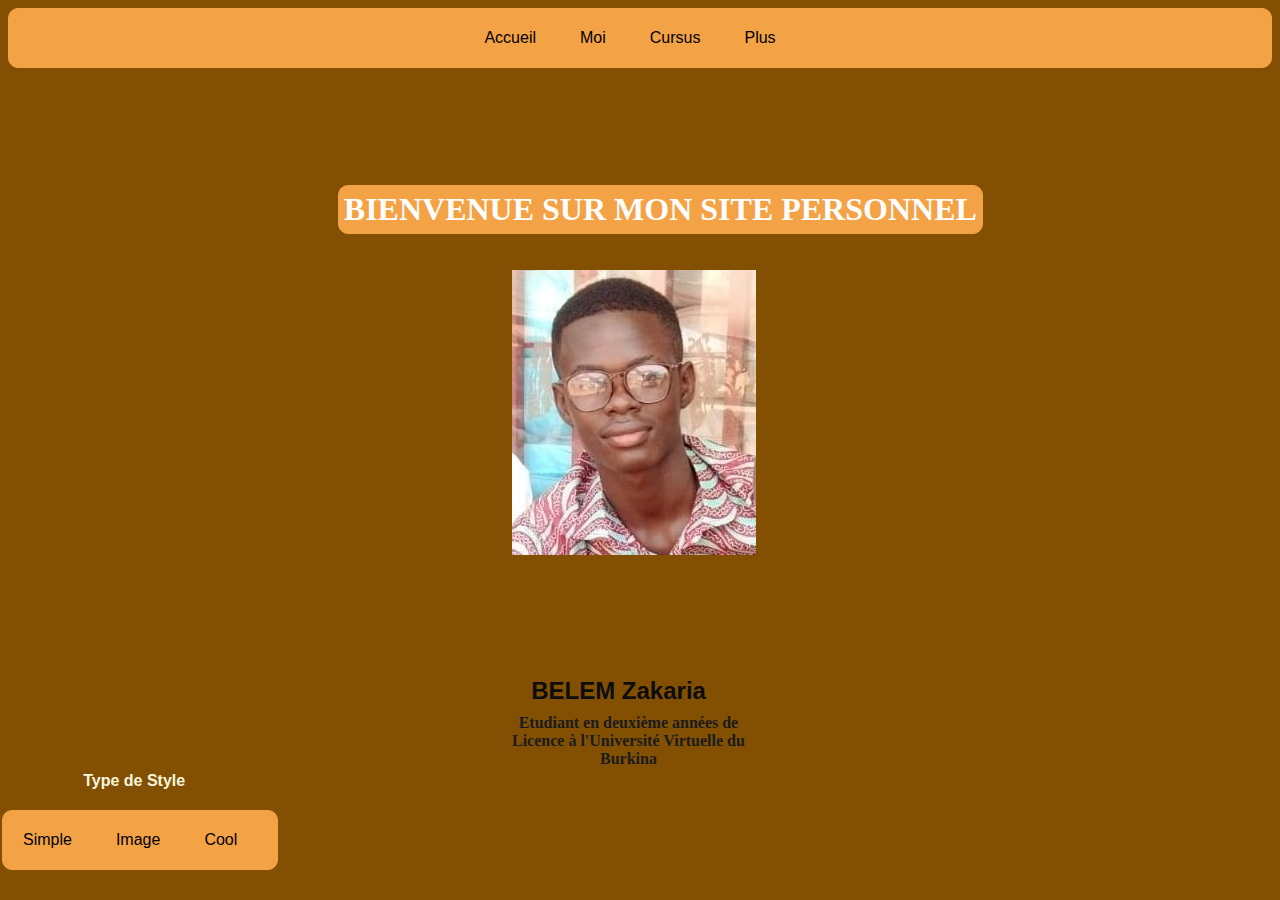
<file: index.html>
<!DOCTYPE html>

<html>
    <head>
        <meta charset="utf-8">
        <title>ProjetB.bf</title>
        <link rel="stylesheet" href="reste/projet.css">
    </head>

    <body>
       
        <nav>
            <ul>
                <li><a href="D:\PROG WEB\Projet_prg_web\index.html">Accueil</a></li>
                <li><a href="reste/MoiSimple.html">Moi</a></li>
                <li><a href="reste/CursusSimple.html">Cursus</a></li>
                <li><a href="reste/PlusSimple.html">Plus</a></li>
              </ul>
        </nav>
        <h3>Type de Style</h3>
        <nav class="nav2">
            <ul>
                <li><a href="D:\PROG WEB\Projet_prg_web\index.html">Simple</a></li>
                <li><a href="reste/AccueilImage.html">Image</a></li>
                <li><a href="reste/AccueilCool.html">Cool</a></li>
              </ul>
        </nav>

        <h1>BIENVENUE SUR MON SITE PERSONNEL</h1>
        <h2>BELEM Zakaria</h2>
        <h4>Etudiant en deuxième années de <br>Licence à l'Université Virtuelle du <br> Burkina</h4>
        <img src="reste/img1.jpg" alt="une image de moi">
        
    </body>

</html>
</file>
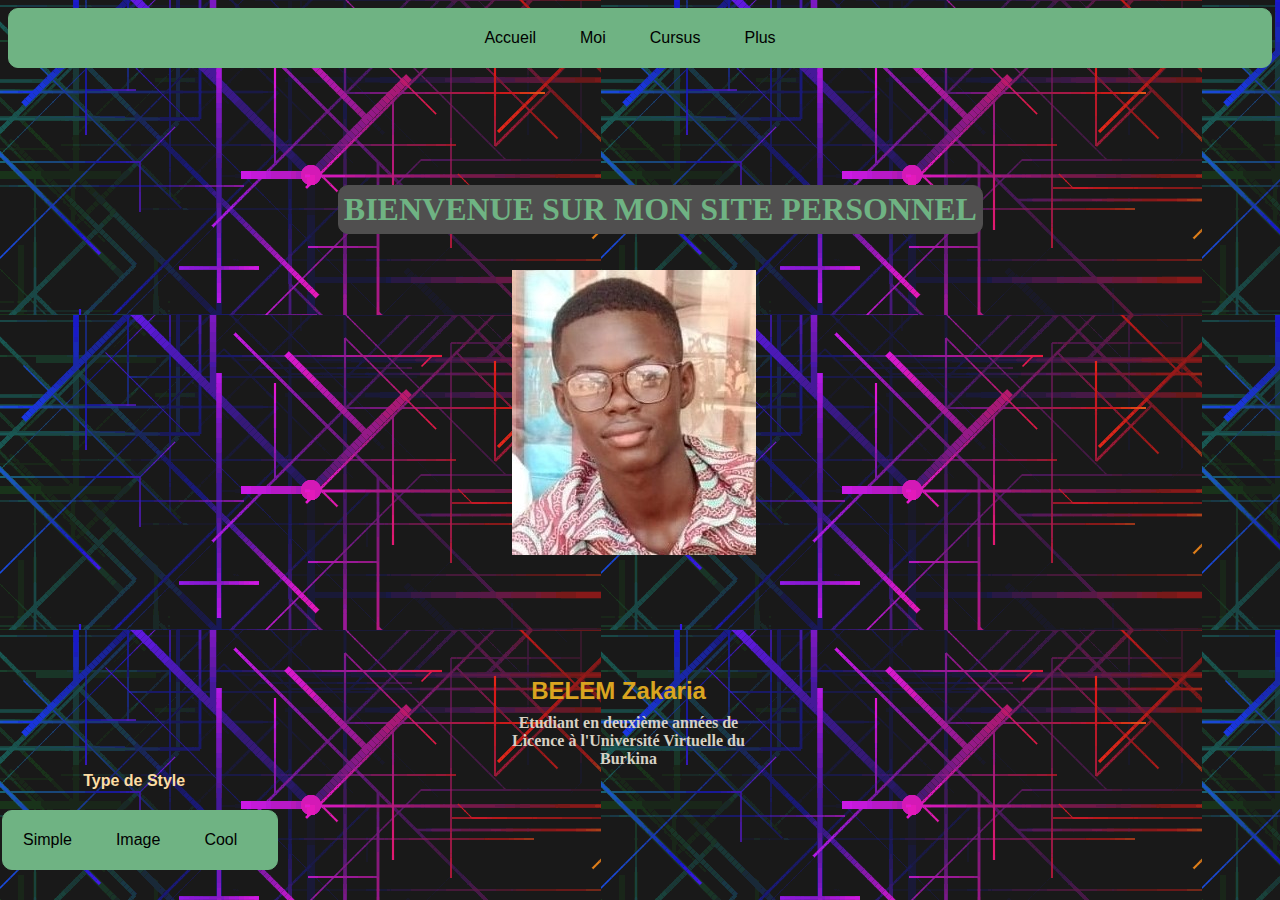
<file: reste/AccueilCool.html>
<!DOCTYPE html>

<html>
    <head>
        <meta charset="utf-8">
        <title>ProjetB.bf</title>
        <link rel="stylesheet" href="page3.css">
    </head>

    <body>
       
        <nav>
            <ul>
                <li><a href="AccueilCool.html">Accueil</a></li>
                <li><a href="MoiCool.html">Moi</a></li>
                <li><a href="CursusCool.html">Cursus</a></li>
                <li><a href="PlusCool.html">Plus</a></li>
              </ul>
        </nav>
        <h3>Type de Style</h3>
        <nav class="nav2">
            <ul>
                <li><a href="D:\PROG WEB\Projet_prg_web\index.html">Simple</a></li>
                <li><a href="AccueilImage.html">Image</a></li>
                <li><a href="AccueilCool.html">Cool</a></li>
              </ul>
        </nav>
        <h1>BIENVENUE SUR MON SITE PERSONNEL</h1>
        <h2>BELEM Zakaria</h2>
        <h4>Etudiant en deuxième années de <br>Licence à l'Université Virtuelle du <br> Burkina</h4>
        <img src="img1.jpg" alt="une image de moi">

        
    </body>

</html>
</file>
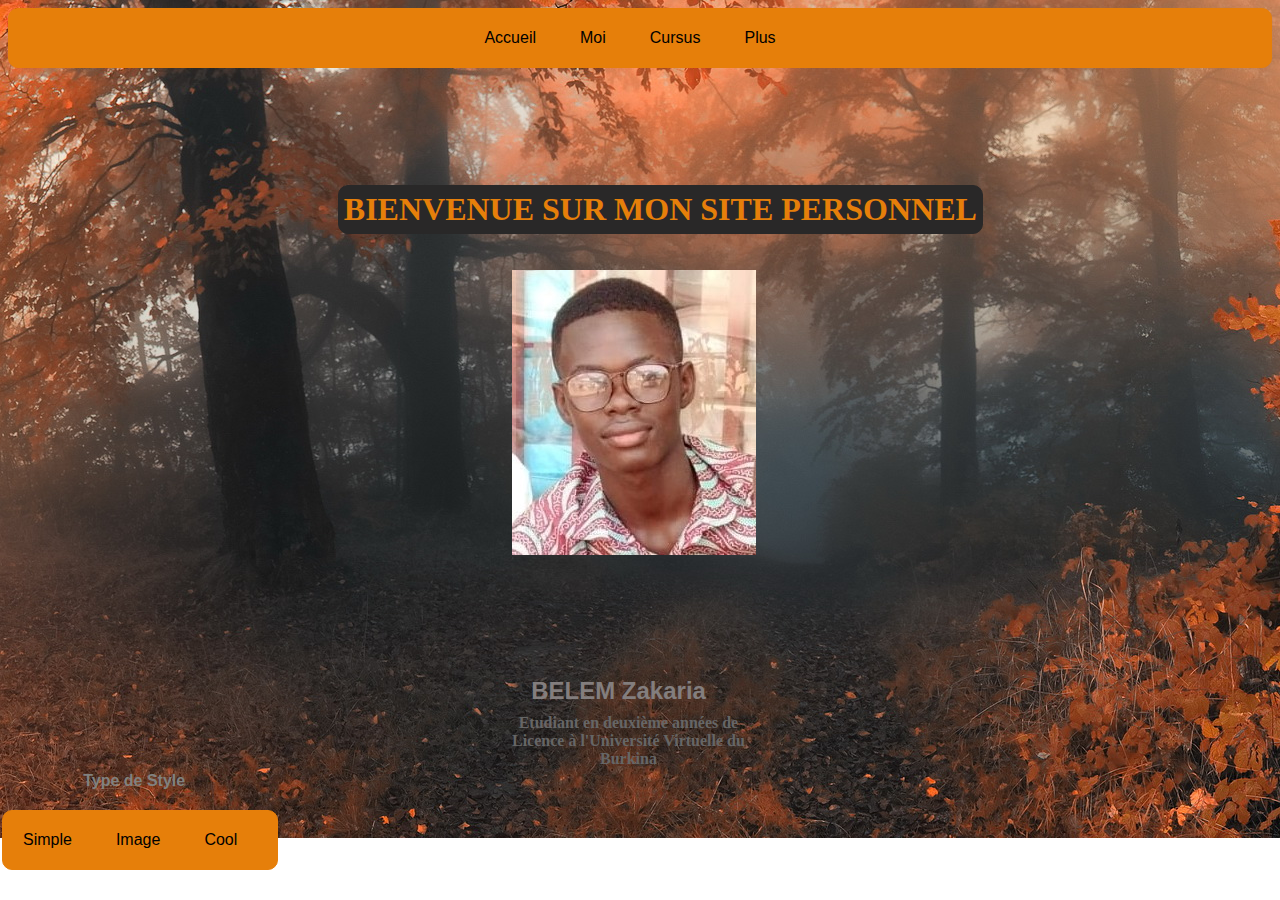
<file: reste/AccueilImage.html>
<!DOCTYPE html>

<html>
    <head>
        <meta charset="utf-8">
        <title>ProjetB.bf</title>
        <link rel="stylesheet" href="page2.css">
    </head>

    <body>
       
        <nav>
            <ul>
                <li><a href="AccueilImage.html">Accueil</a></li>
                <li><a href="MoiImage.html">Moi</a></li>
                <li><a href="CursusImage.html">Cursus</a></li>
                <li><a href="PlusImage.html">Plus</a></li>
              </ul>
        </nav>
        <h3>Type de Style</h3>
        <nav class="nav2">
            <ul>
                <li><a href="D:\PROG WEB\Projet_prg_web\index.html">Simple</a></li>
                <li><a href="AccueilImage.html">Image</a></li>
                <li><a href="AccueilCool.html">Cool</a></li>
              </ul>
        </nav>

        <h1>BIENVENUE SUR MON SITE PERSONNEL</h1>
        <h2>BELEM Zakaria</h2>
        <h4>Etudiant en deuxième années de <br>Licence à l'Université Virtuelle du <br> Burkina</h4>
        <img src="img1.jpg" alt="une image de moi">



        
    </body>

</html>
</file>
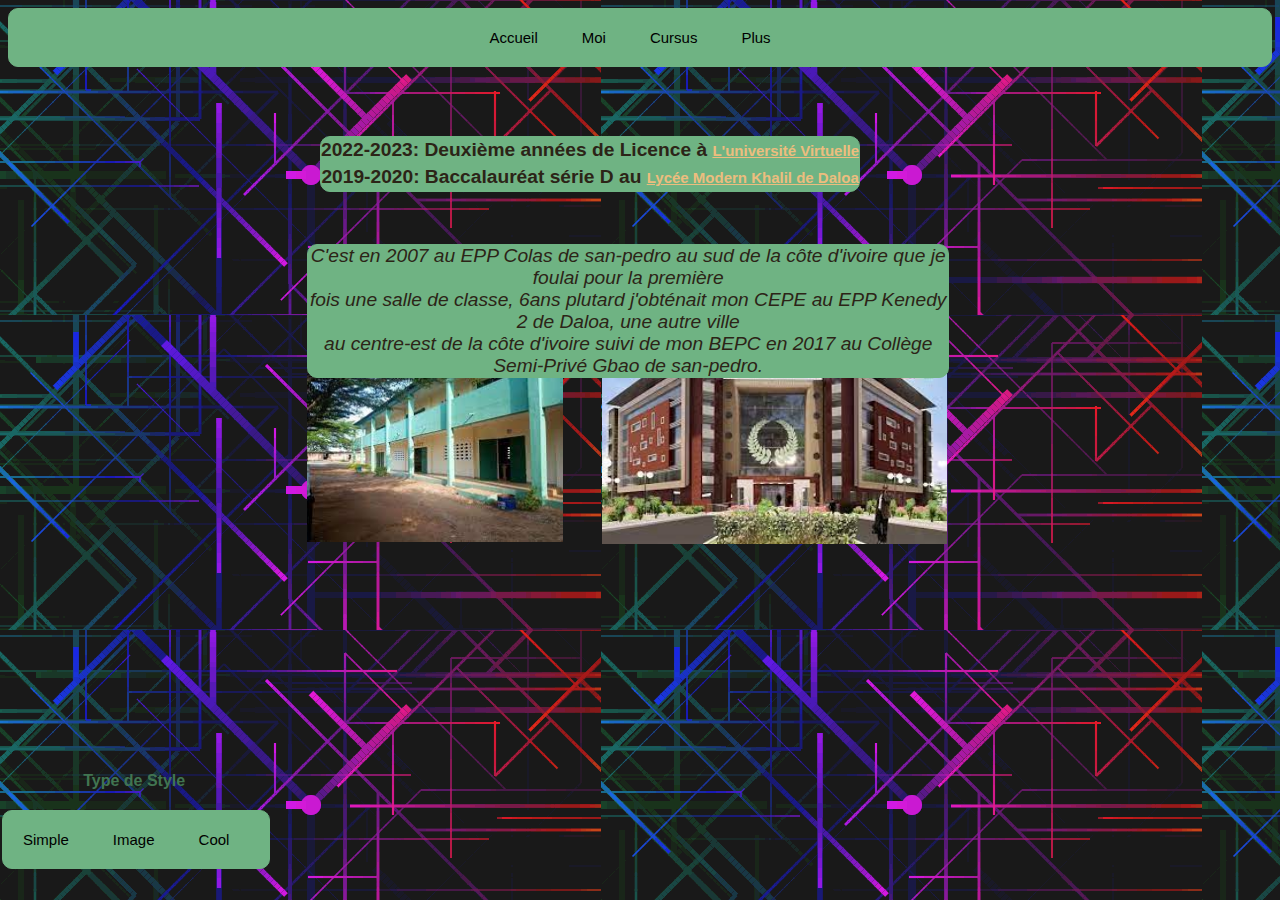
<file: reste/CursusCool.html>
<!DOCTYPE html>

<html>
    <head>
        <meta charset="utf-8">
        <title>ProjetB.bf</title>
        <link rel="stylesheet" href="CursusCool.css">
    </head>

    <body>
       
        <nav>
            <ul>
                <li><a href="AccueilCool.html">Accueil</a></li>
                <li><a href="MoiCool.html">Moi</a></li>
                <li><a href="CursusCool.html">Cursus</a></li>
                <li><a href="PlusCool.html">Plus</a></li>
              </ul>
        </nav>
        <h3>Type de Style</h3>
        <nav class="nav2">
            <ul>
                <li><a href="CursusSimple.html">Simple</a></li>
                <li><a href="CursusImage.html">Image</a></li>
                <li><a href="CursusCool.html">Cool</a></li>
              </ul>
        </nav>

                <img src="uv.jpeg" alt="L'université virtuelle" title="Université Virtuelle" class="img1" id="uv">
                <h3 class="modif"> 2022-2023: Deuxième années de Licence à <a href="https://uv.bf/moodle" target="_blank">L'université Virtuelle</a> <br>
                    2019-2020: Baccalauréat série D au <a href="https://web.facebook.com/LMKAD/?_rdc=1&_rdr" target="_blank">Lycée Modern Khalil de Daloa</a>
                </h3>
                <img src="khalil.jpeg" alt="Lycée modern khalil de daloa" title="Lycée Modern Khalil de Daloa" class="img2">
            
            <p>C'est en 2007 au EPP Colas de san-pedro au sud de la côte d'ivoire que je foulai pour la première <br>
                 fois une salle de classe, 6ans plutard j'obténait mon CEPE au EPP Kenedy 2 de Daloa, une autre ville <br>
                  au centre-est de la côte d'ivoire suivi de mon BEPC en 2017 au Collège Semi-Privé Gbao de san-pedro.
            </p>
    
    </body>

</html>
</file>
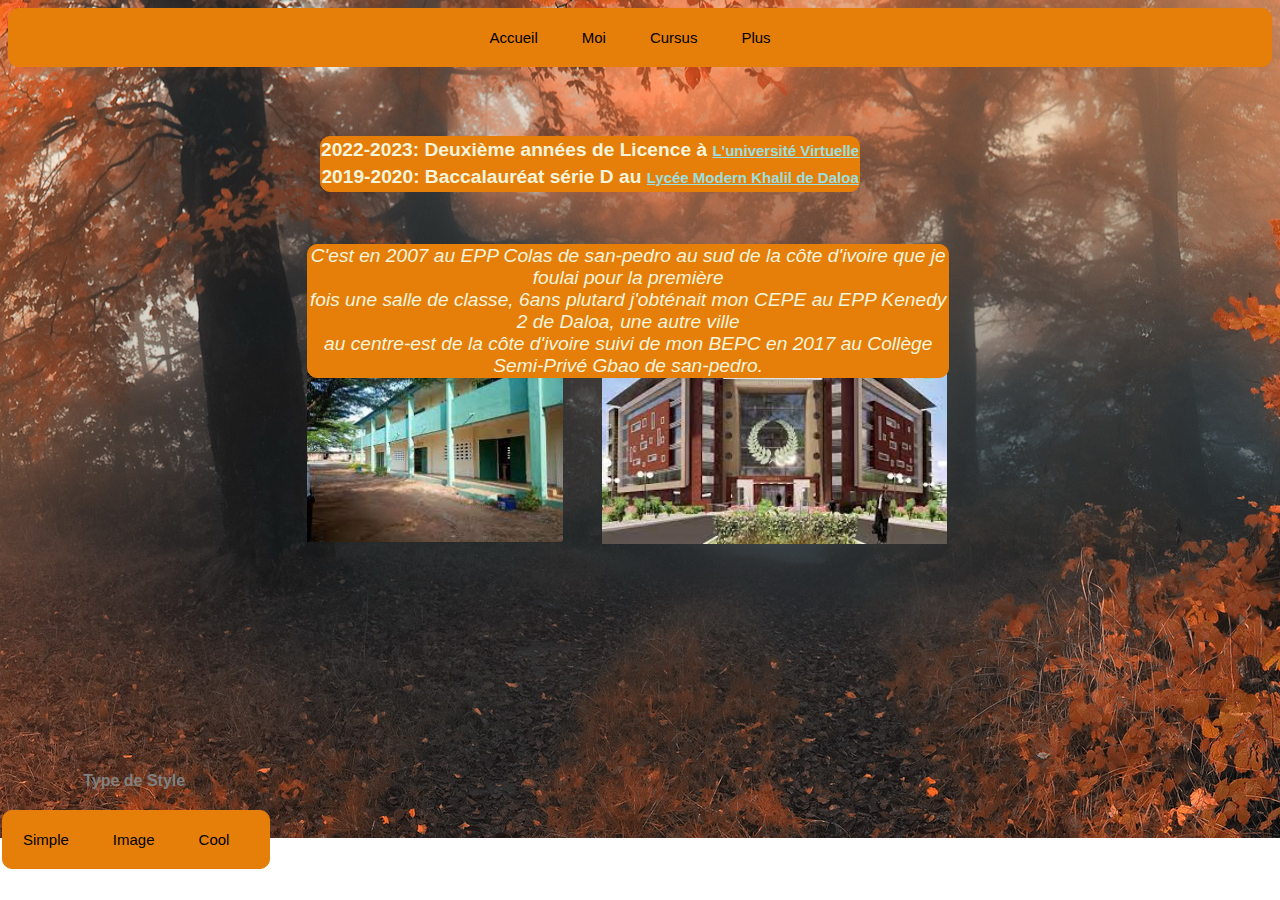
<file: reste/CursusImage.html>
<!DOCTYPE html>

<html>
    <head>
        <meta charset="utf-8">
        <title>ProjetB.bf</title>
        <link rel="stylesheet" href="cursus2.css">
    </head>

    <body>
       
        <nav>
            <ul>
                <li><a href="AccueilImage.html">Accueil</a></li>
                <li><a href="MoiImage.html">Moi</a></li>
                <li><a href="CursusImage.html">Cursus</a></li>
                <li><a href="PlusImage.html">Plus</a></li>
              </ul>
        </nav>
        <h3>Type de Style</h3>
        <nav class="nav2">
            <ul>
                <li><a href="CursusSimple.html">Simple</a></li>
                <li><a href="CursusImage.html">Image</a></li>
                <li><a href="CursusCool.html">Cool</a></li>
              </ul>
        </nav>

                <img src="uv.jpeg" alt="L'université virtuelle" title="Université Virtuelle" class="img1" id="uv">
                <h3 class="modif"> 2022-2023: Deuxième années de Licence à <a href="https://uv.bf/moodle" target="_blank">L'université Virtuelle</a> <br>
                    2019-2020: Baccalauréat série D au <a href="https://web.facebook.com/LMKAD/?_rdc=1&_rdr" target="_blank">Lycée Modern Khalil de Daloa</a>
                </h3>
                <img src="khalil.jpeg" alt="Lycée modern khalil de daloa" title="Lycée Modern Khalil de Daloa" class="img2">
            
            <p>C'est en 2007 au EPP Colas de san-pedro au sud de la côte d'ivoire que je foulai pour la première <br>
                 fois une salle de classe, 6ans plutard j'obténait mon CEPE au EPP Kenedy 2 de Daloa, une autre ville <br>
                  au centre-est de la côte d'ivoire suivi de mon BEPC en 2017 au Collège Semi-Privé Gbao de san-pedro.
            </p>
    
    </body>

</html>
</file>
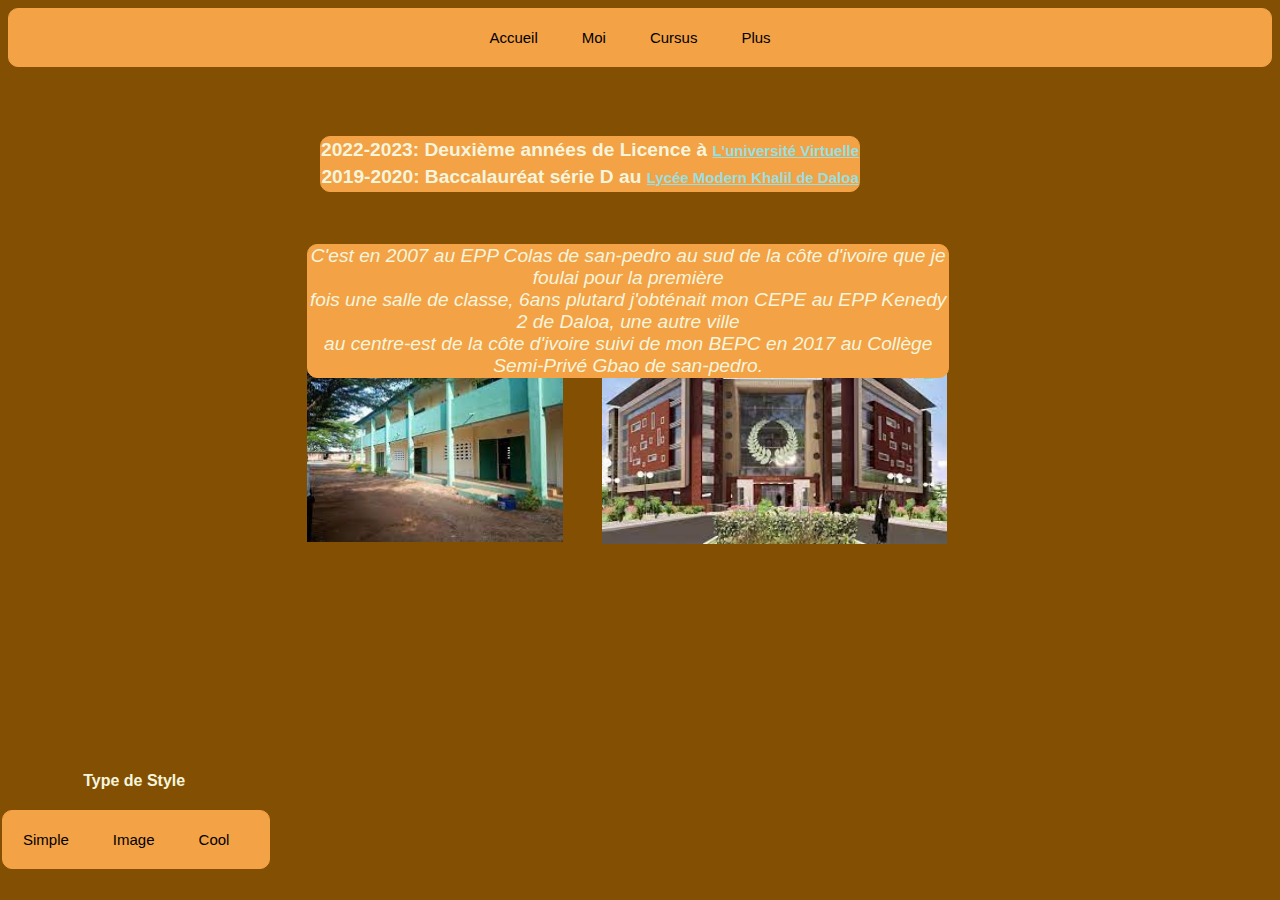
<file: reste/CursusSimple.html>
<!DOCTYPE html>

<html>
    <head>
        <meta charset="utf-8">
        <title>ProjetB.bf</title>
        <link rel="stylesheet" href="cursus.css">
    </head>

    <body>
       
        <nav>
            <ul>
                <li><a href="D:\PROG WEB\Projet_prg_web\index.html">Accueil</a></li>
                <li><a href="MoiSimple.html">Moi</a></li>
                <li><a href="CursusSimple.html">Cursus</a></li>
                <li><a href="PlusSimple.html">Plus</a></li>
              </ul>
        </nav>
        <h3>Type de Style</h3>
        <nav class="nav2">
            <ul>
                <li><a href="CursusSimple.html">Simple</a></li>
                <li><a href="CursusImage.html">Image</a></li>
                <li><a href="CursusCool.html">Cool</a></li>
              </ul>
        </nav>

                <img src="uv.jpeg" alt="L'université virtuelle" title="Université Virtuelle" class="img1" id="uv">
                <h3 class="modif"> 2022-2023: Deuxième années de Licence à <a href="https://uv.bf/moodle" target="_blank">L'université Virtuelle</a> <br>
                    2019-2020: Baccalauréat série D au <a href="https://web.facebook.com/LMKAD/?_rdc=1&_rdr" target="_blank">Lycée Modern Khalil de Daloa</a>
                </h3>
                <img src="khalil.jpeg" alt="Lycée modern khalil de daloa" title="Lycée Modern Khalil de Daloa" class="img2">
            
            <p>C'est en 2007 au EPP Colas de san-pedro au sud de la côte d'ivoire que je foulai pour la première <br>
                 fois une salle de classe, 6ans plutard j'obténait mon CEPE au EPP Kenedy 2 de Daloa, une autre ville <br>
                  au centre-est de la côte d'ivoire suivi de mon BEPC en 2017 au Collège Semi-Privé Gbao de san-pedro.
            </p>
    
    </body>

</html>
</file>
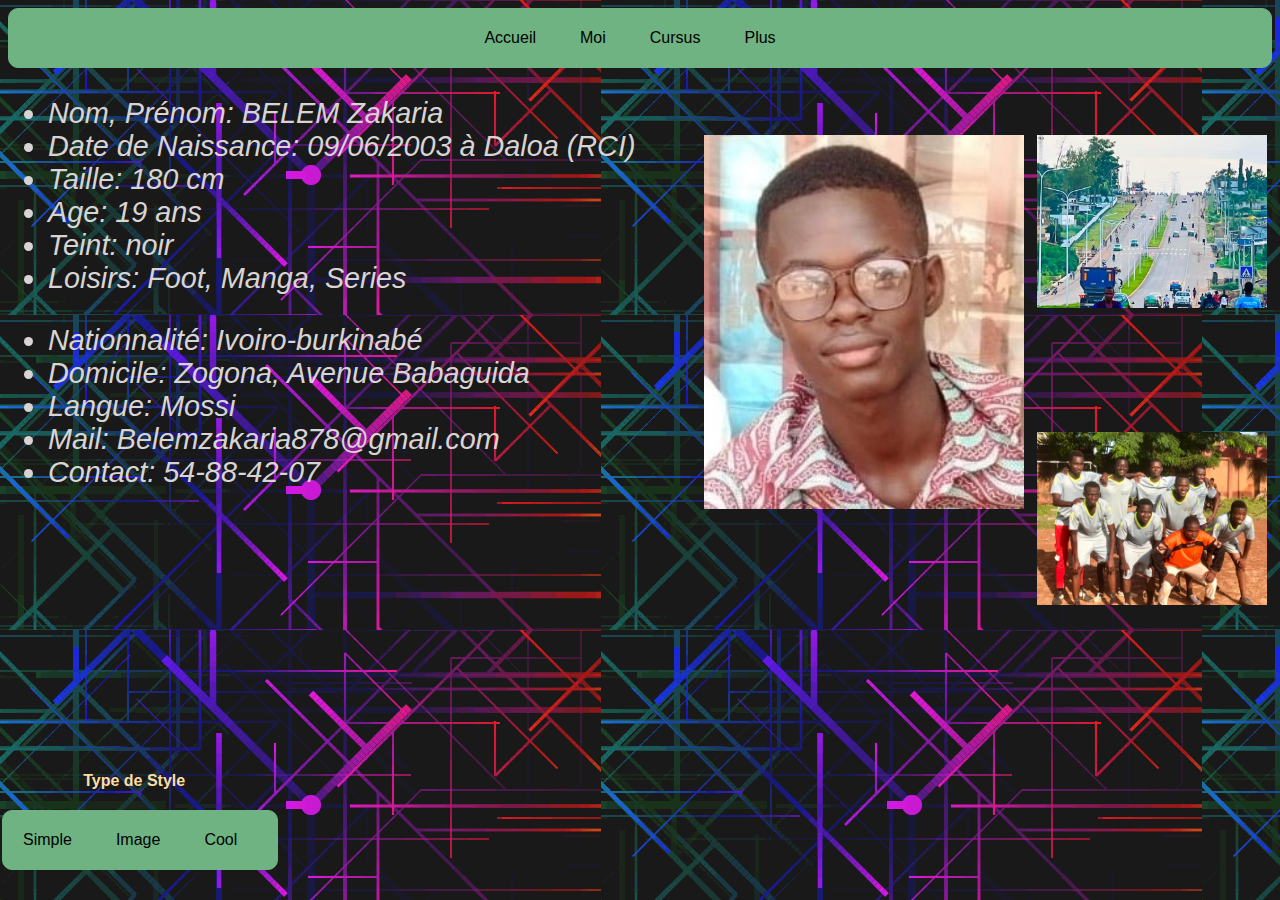
<file: reste/MoiCool.html>
<!DOCTYPE html>

<html>
    <head>
        <meta charset="utf-8">
        <title>ProjetB.bf</title>
        <link rel="stylesheet" href="moi3.css">
    </head>
    
    <body>
       
    <nav>
        <ul>
            <li><a href="AccueilCool.html">Accueil</a></li>
            <li><a href="MoiCool.html">Moi</a></li>
            <li><a href="CursusCool.html">Cursus</a></li>
            <li><a href="PlusCool.html">Plus</a></li>
          </ul>
    </nav>
    <h3>Type de Style</h3>
    <nav class="nav2">
        <ul>
            <li><a href="MoiSimple.html">Simple</a></li>
            <li><a href="MoiImage.html">Image</a></li>
            <li><a href="MoiCool.html">Cool</a></li>
          </ul>
    </nav>
    <p>
        <div>
            <ul>
                <li>Nom, Prénom: BELEM Zakaria</li>
                <li>Date de Naissance: 09/06/2003 à Daloa (RCI)</li>
                <li>Taille: 180 cm</li>
                <li>Age: 19 ans</li>
                <li>Teint: noir</li>
                <li>Loisirs: Foot, Manga, Series</li>
            
            </ul>
            <ul>
                <li>Nationnalité: Ivoiro-burkinabé</li>
                <li>Domicile: Zogona, Avenue Babaguida</li>
                <li>Langue: Mossi</li>
                <li>Mail: Belemzakaria878@gmail.com</li>
                <li>Contact: 54-88-42-07</li>
            </ul>
        </div>
        <img src="Daloa.jpg" alt="photo de la ville de daloa" title="Ville de Daloa" class="p1">
        <img src="img1.jpg" alt="moi" class="p2">
        <img src="img5.jpg" alt="image de moi" title="moi et mes camarades de l'equipe de foot de l'université" class="p3">
    </p>

</body>

</html>
</file>
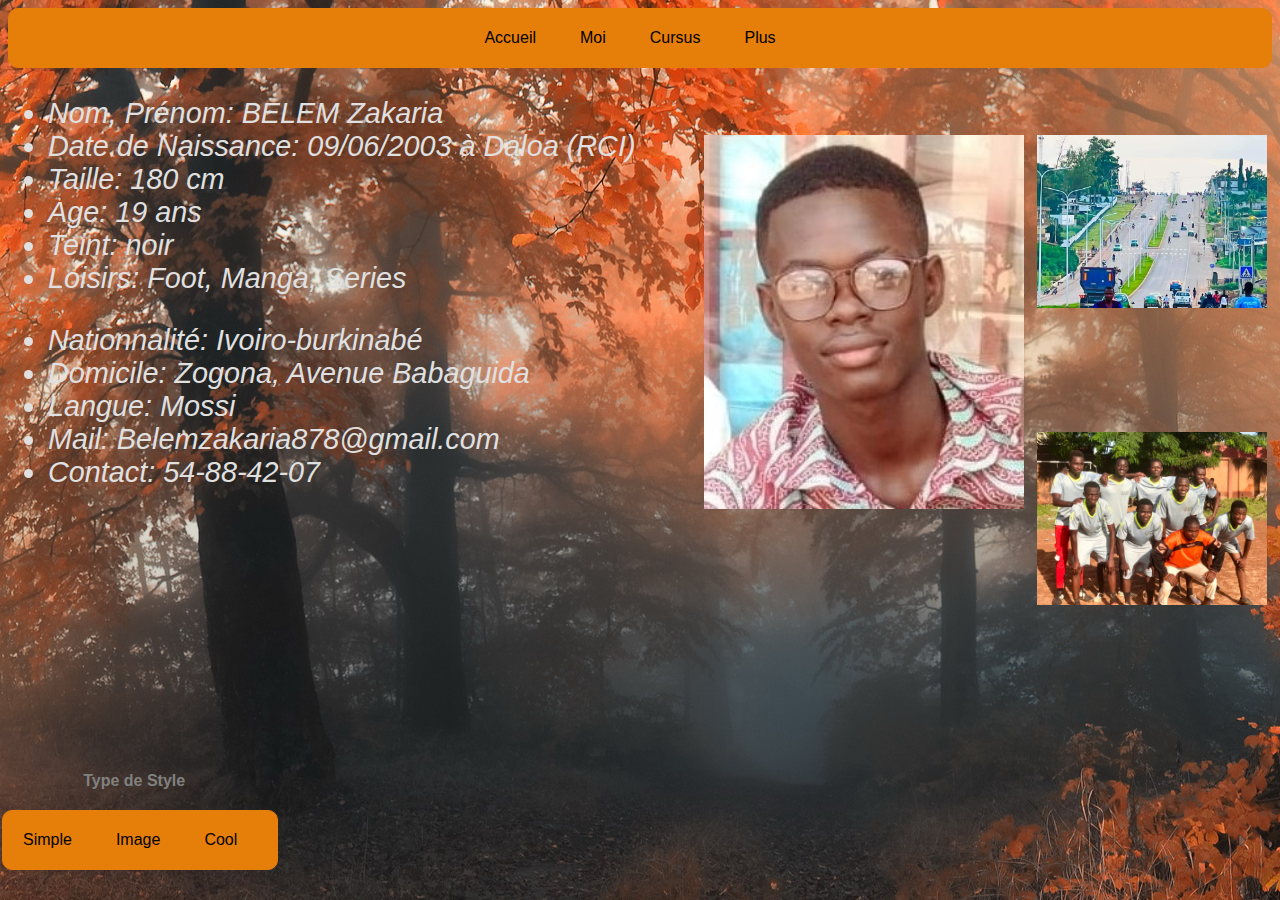
<file: reste/MoiImage.html>
<!DOCTYPE html>

<html>
    <head>
        <meta charset="utf-8">
        <title>ProjetB.bf</title>
        <link rel="stylesheet" href="moi2.css">
    </head>

    <body>
       
        <nav>
            <ul>
                <li><a href="AccueilImage.html">Accueil</a></li>
                <li><a href="MoiImage.html">Moi</a></li>
                <li><a href="CursusImage.html">Cursus</a></li>
                <li><a href="PlusImage.html">Plus</a></li>
              </ul>
        </nav>
        <h3>Type de Style</h3>
        <nav class="nav2">
            <ul>
                <li><a href="MoiSimple.html">Simple</a></li>
                <li><a href="MoiImage.html">Image</a></li>
                <li><a href="MoiCool.html">Cool</a></li>
              </ul>
        </nav>
        <p>
            <div>
                <ul>
                    <li>Nom, Prénom: BELEM Zakaria</li>
                    <li>Date de Naissance: 09/06/2003 à Daloa (RCI)</li>
                    <li>Taille: 180 cm</li>
                    <li>Age: 19 ans</li>
                    <li>Teint: noir</li>
                    <li>Loisirs: Foot, Manga, Series</li>
                
                </ul>
                <ul>
                    <li>Nationnalité: Ivoiro-burkinabé</li>
                    <li>Domicile: Zogona, Avenue Babaguida</li>
                    <li>Langue: Mossi</li>
                    <li>Mail: Belemzakaria878@gmail.com</li>
                    <li>Contact: 54-88-42-07</li>
                </ul>
            </div>
            <img src="Daloa.jpg" alt="photo de la ville de daloa" title="Ville de Daloa" class="p1">
            <img src="img1.jpg" alt="moi" class="p2">
            <img src="img5.jpg" alt="image de moi" title="moi et mes camarades de l'equipe de foot de l'université" class="p3">
        </p>

    </body>

</html>
</file>
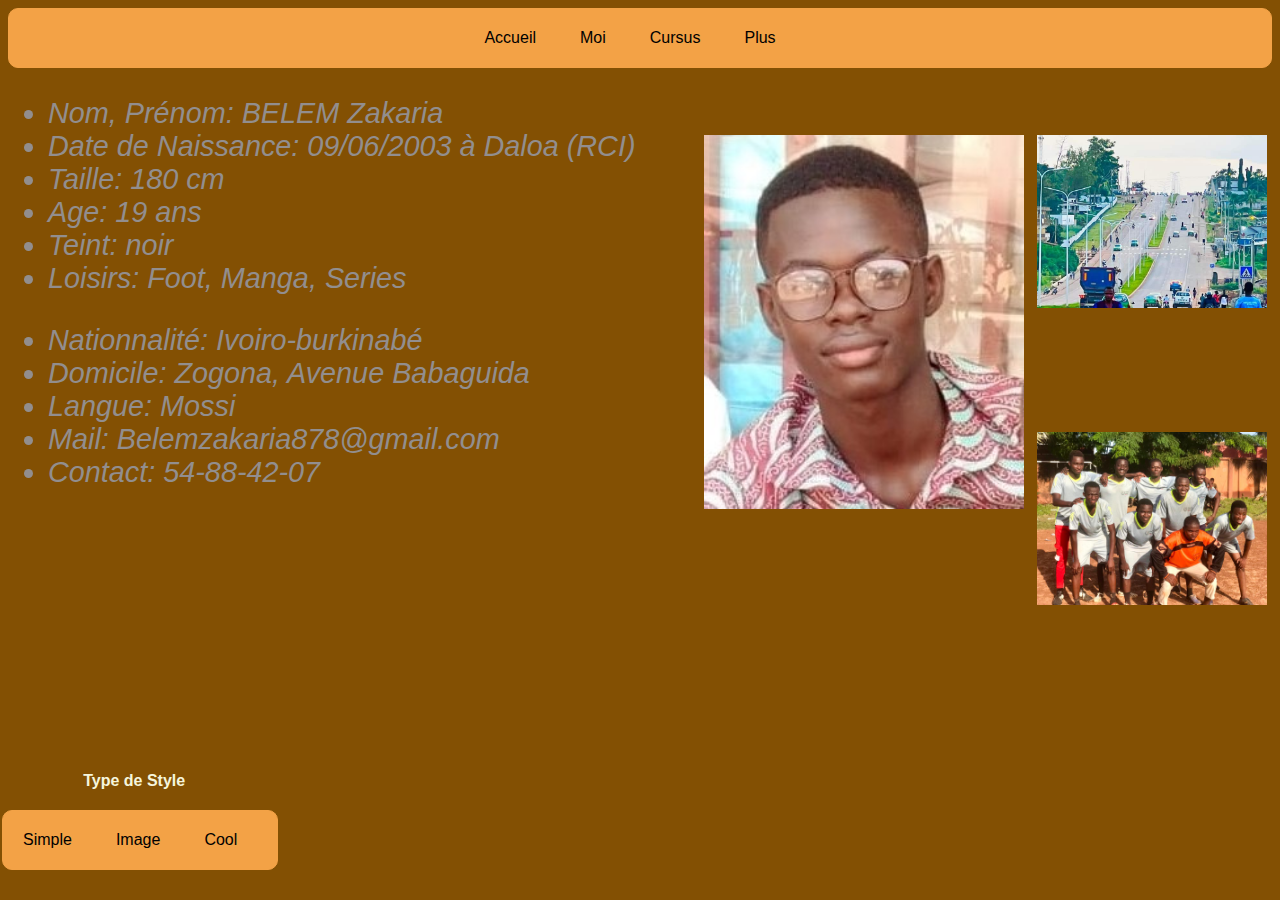
<file: reste/MoiSimple.html>
<!DOCTYPE html>

<html>
    <head>
        <meta charset="utf-8">
        <title>ProjetB.bf</title>
        <link rel="stylesheet" href="moi.css">
    </head>

    <body>
       
        <nav>
            <ul>
                <li><a href="D:\PROG WEB\Projet_prg_web\index.html">Accueil</a></li>
                <li><a href="MoiSimple.html">Moi</a></li>
                <li><a href="CursusSimple.html">Cursus</a></li>
                <li><a href="plusSimple.html">Plus</a></li>
              </ul>
        </nav>
        <h3>Type de Style</h3>
        <nav class="nav2">
            <ul>
                <li><a href="MoiSimple.html">Simple</a></li>
                <li><a href="MoiImage.html">Image</a></li>
                <li><a href="MoiCool.html">Cool</a></li>
              </ul>
        </nav>
        <p>
            <div>
                <ul>
                    <li>Nom, Prénom: BELEM Zakaria</li>
                    <li>Date de Naissance: 09/06/2003 à Daloa (RCI)</li>
                    <li>Taille: 180 cm</li>
                    <li>Age: 19 ans</li>
                    <li>Teint: noir</li>
                    <li>Loisirs: Foot, Manga, Series</li>
                
                </ul>
                <ul>
                    <li>Nationnalité: Ivoiro-burkinabé</li>
                    <li>Domicile: Zogona, Avenue Babaguida</li>
                    <li>Langue: Mossi</li>
                    <li>Mail: Belemzakaria878@gmail.com</li>
                    <li>Contact: 54-88-42-07</li>
                </ul>
            </div>
            <img src="Daloa.jpg" alt="photo de la ville de daloa" title="Ville de Daloa" class="p1">
            <img src="img1.jpg" alt="moi" class="p2">
            <img src="img5.jpg" alt="image de moi" title="moi et mes camarades de l'equipe de foot de l'université" class="p3">
        </p>

    </body>

</html>
</file>
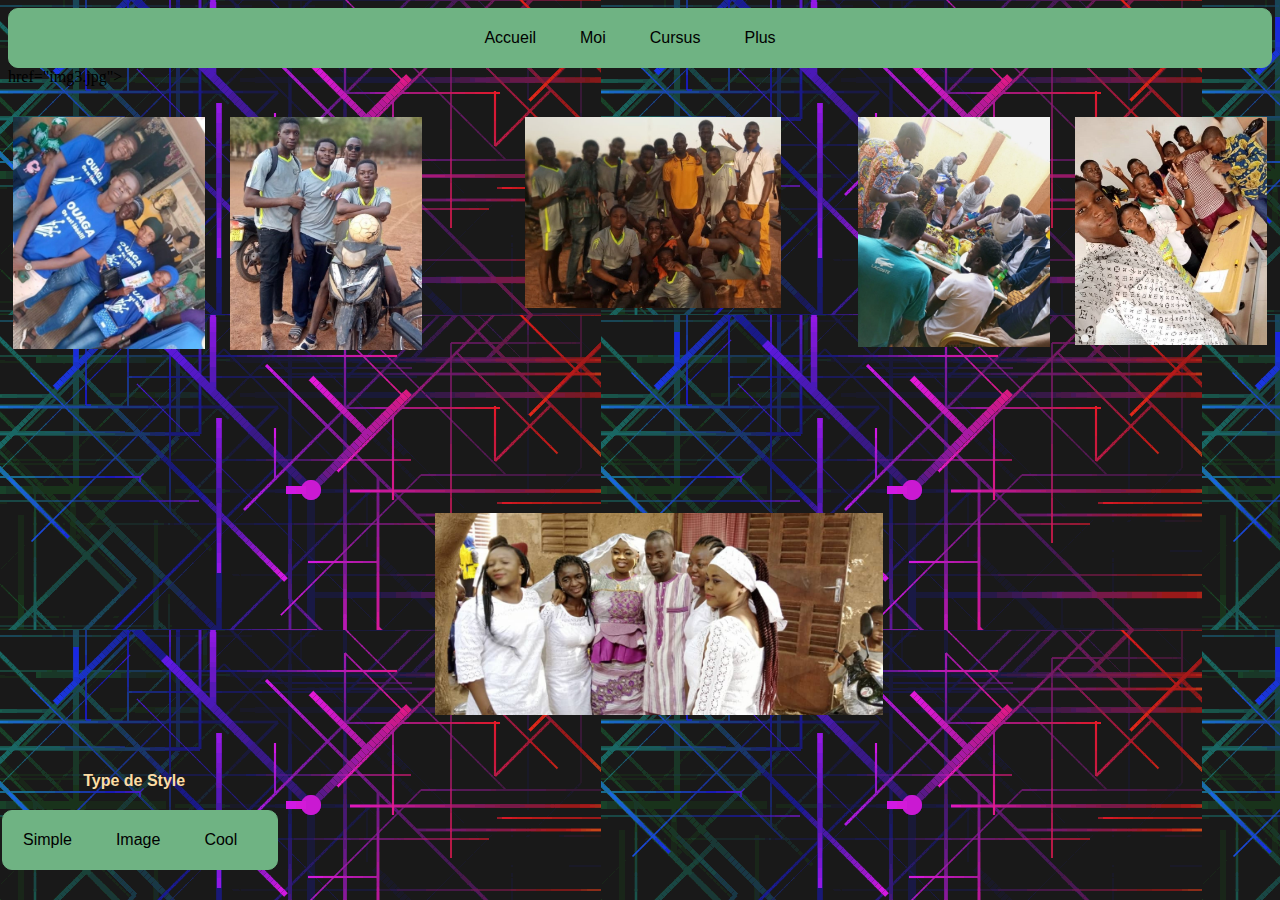
<file: reste/PlusCool.html>
<!DOCTYPE html>

<html>
    <head>
        <meta charset="utf-8">
        <title>ProjetB.bf</title>
        <link rel="stylesheet" href="PlusCool.css">
    </head>

    <body>
       
        <nav>
            <ul>
                <li><a href="AccueilCool.html">Accueil</a></li>
                <li><a href="MoiCool.html">Moi</a></li>
                <li><a href="CursusCool.html">Cursus</a></li>
                <li><a href="PlusCool.html">Plus</a></li>
              </ul>
        </nav>
        <h3>Type de Style</h3>
        <nav class="nav2">
            <ul>
                <li><a href="PlusSimple.html">Simple</a></li>
                <li><a href="PlusImage.html">Image</a></li>
                <li><a href="PlusCool.html">Cool</a></li>
              </ul>
        </nav>

        href="img3.jpg"><img src="img3.jpg" alt="une image de moi" title="Agent cormercial chez CanalBox" class="img1"></a>        
        <a href="img8.jpg"><img src="img8.jpg" title="Moi Capitine de L'équipe de foot " class="img2"></a>               
        <a href="img4.jpg"><img src="img4.jpg" title="Première victoire de l'équipe de foot " class="img3"></a>        
        <a href="img.jpg"><img src="img.jpg" title="Cérémonie de mariage de mon Grand frère" class="img4"></a>        
        <a href="img6.jpg"><img src="img6.jpg" alt="groupe d'amis" title="Rencontre entre les etudiant de la première promotion" class="img5"></a>    
        <a href="img7.jpg"><img src="img7.jpg" alt="goupre d'amis" title="Victoire au élection de delegué generale de l'université" class="img6"></a>
    </body>

</html>
</file>
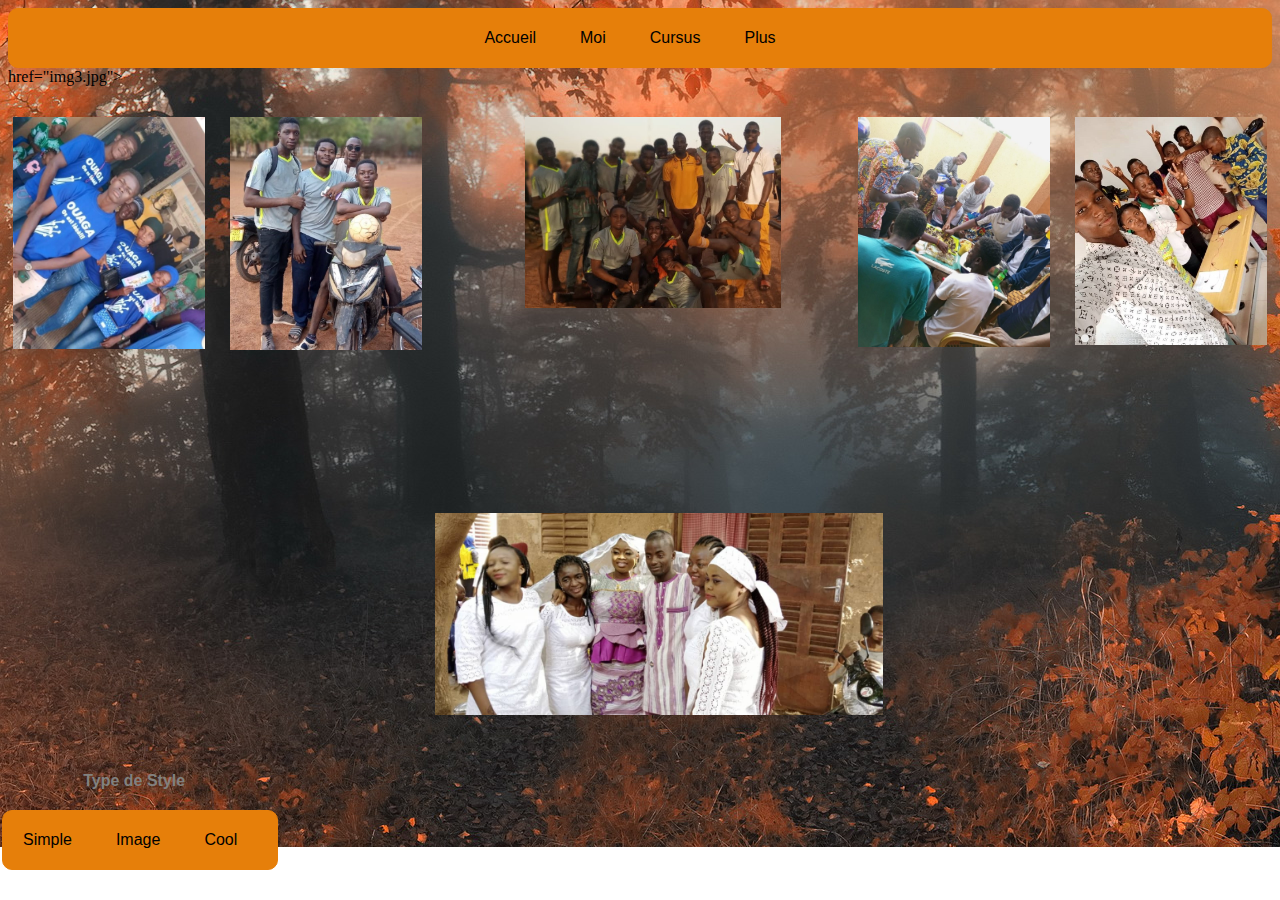
<file: reste/PlusImage.html>
<!DOCTYPE html>

<html>
    <head>
        <meta charset="utf-8">
        <title>ProjetB.bf</title>
        <link rel="stylesheet" href="PlusImage.css">
    </head>

    <body>
       
        <nav>
            <ul>
                <li><a href="AccueilImage.html">Accueil</a></li>
                <li><a href="MoiImage.html">Moi</a></li>
                <li><a href="CursusImage.html">Cursus</a></li>
                <li><a href="PlusImage.css">Plus</a></li>
              </ul>
        </nav>
        <h3>Type de Style</h3>
        <nav class="nav2">
            <ul>
                <li><a href="PlusSimple.html">Simple</a></li>
                <li><a href="PlusImage.html">Image</a></li>
                <li><a href="PlusCool.html">Cool</a></li>
              </ul>
        </nav>

        href="img3.jpg"><img src="img3.jpg" alt="une image de moi" title="Agent cormercial chez CanalBox" class="img1"></a>        
        <a href="img8.jpg"><img src="img8.jpg" title="Moi Capitine de L'équipe de foot " class="img2"></a>               
        <a href="img4.jpg"><img src="img4.jpg" title="Première victoire de l'équipe de foot " class="img3"></a>        
        <a href="img.jpg"><img src="img.jpg" title="Cérémonie de mariage de mon Grand frère" class="img4"></a>        
        <a href="img6.jpg"><img src="img6.jpg" alt="groupe d'amis" title="Rencontre entre les etudiant de la première promotion" class="img5"></a>    
        <a href="img7.jpg"><img src="img7.jpg" alt="goupre d'amis" title="Victoire au élection de delegué generale de l'université" class="img6"></a>

    </body>

</html>
</file>
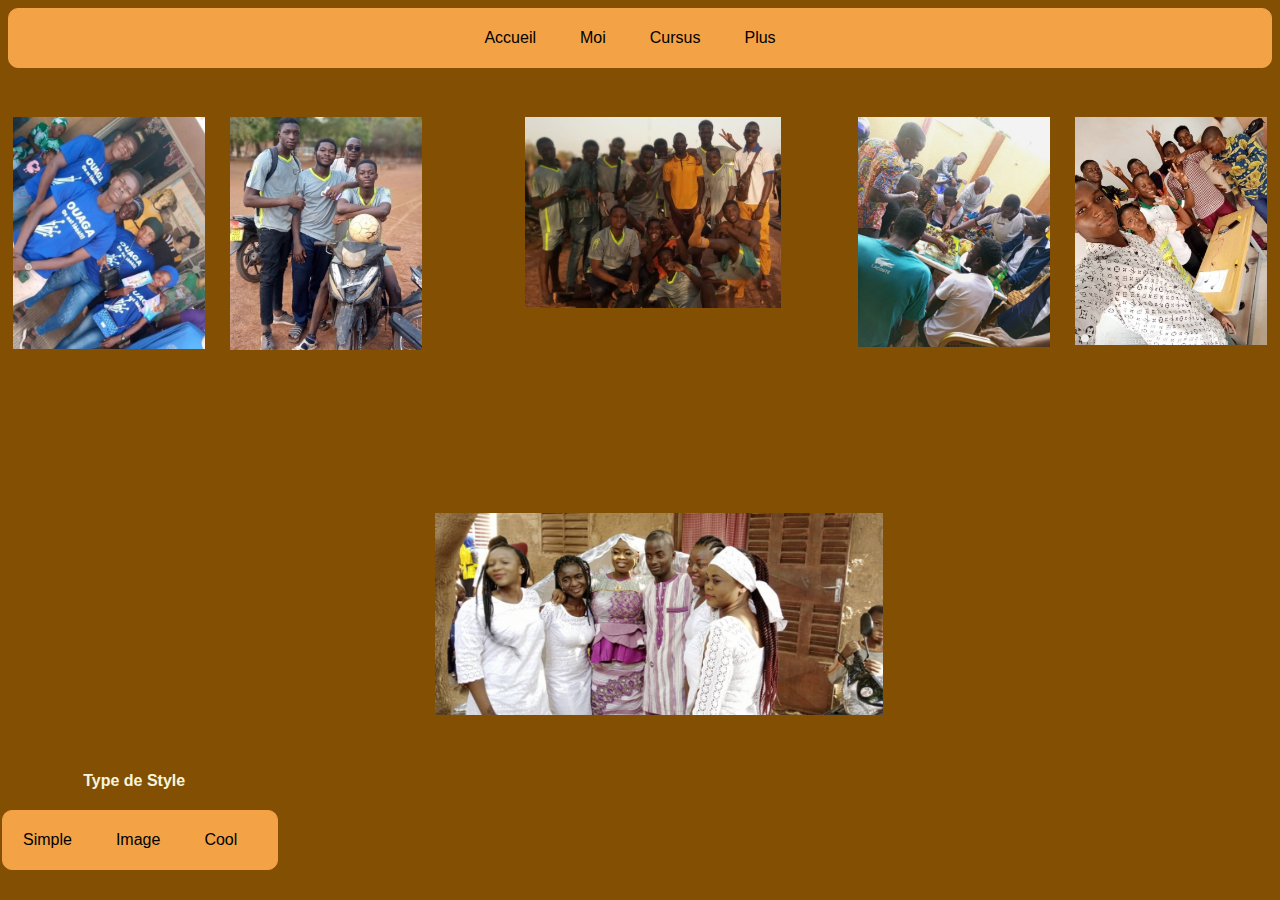
<file: reste/PlusSimple.html>
<!DOCTYPE html>

<html>
    <head>
        <meta charset="utf-8">
        <title>ProjetB.bf</title>
        <link rel="stylesheet" href="PlusSimple.css">
    </head>

    <body>
       
        <nav>
            <ul>
                <li><a href="D:\PROG WEB\Projet_prg_web\index.html">Accueil</a></li>
                <li><a href="MoiSimple.html">Moi</a></li>
                <li><a href="CursusSimple.html">Cursus</a></li>
                <li><a href="PlusSimple.html">Plus</a></li>
              </ul>
        </nav>
        <h3>Type de Style</h3>
        <nav class="nav2">
            <ul>
                <li><a href="PlusSimple.html">Simple</a></li>
                <li><a href="PlusImage.html">Image</a></li>
                <li><a href="PlusCool.html">Cool</a></li>
              </ul>
        </nav>

            <a href="img3.jpg"><img src="img3.jpg" alt="une image de moi" title="Agent cormercial chez CanalBox" class="img1"></a>        
            <a href="img8.jpg"><img src="img8.jpg" title="Moi Capitine de L'équipe de foot " class="img2"></a>               
            <a href="img4.jpg"><img src="img4.jpg" title="Première victoire de l'équipe de foot " class="img3"></a>        
            <a href="img.jpg"><img src="img.jpg" title="Cérémonie de mariage de mon Grand frère" class="img4"></a>        
            <a href="img6.jpg"><img src="img6.jpg" alt="groupe d'amis" title="Rencontre entre les etudiant de la première promotion" class="img5"></a>    
            <a href="img7.jpg"><img src="img7.jpg" alt="goupre d'amis" title="Victoire au élection de delegué generale de l'université" class="img6"></a>

    </body>

</html>
</file>
<file: reste/projet.css>
nav {
    background-color: rgb(243, 162, 70);
    padding: 10px;
    text-align: center;
    border: 1px solid rgb(243, 162, 70);
    border-radius: 10px;
  }
  
  nav ul {
    list-style: none;
    margin: 0;
    padding: 0;
    display: inline-block;
  }
  
  nav li {
    display: inline-block;
    margin-right: 20px;
    font-family: Verdana, Geneva, Tahoma, sans-serif;
  }
  
  nav a {
    display: block;
    padding: 10px;
    color: black;
    text-decoration: none;
  }
  
  nav a:hover {
    background-color: rgb(115, 182, 145);
    color: white;
    border-radius: 10px;
  }

   h2 { 
    position: absolute;
    top: 73%;
    left: 41.5%;
    font-family: Verdana, Geneva, Tahoma, sans-serif;
    color: rgb(13, 13, 14); 
  }

  h4 {
    position: absolute;
    top: 77%;
    left: 40%;
    text-align: center;
    color: rgb(27, 27, 27);
  }

  h1 { 
    position: absolute;
    left: 26%;
    top: 20%;
    color: rgb(255, 253, 252);
    border: 1px solid rgb(243, 162, 70);
    border-radius: 10px;
    margin: 5px;
    padding: 5px;
    background-color: rgb(243, 162, 70);
   }

   body {
    background-color: rgb(131, 80, 3);
    
  }

  img {
    position: absolute;
    left: 40%;
    top: 30%;
  }

  .nav2 {
    position: absolute;
    top: 90%;
    left: 2px;
  }
  h3 {
    font-size: 1em;
    font-family: Verdana, Geneva, Tahoma, sans-serif;
    position: absolute;
    top: 84%;
    left: 6.5%;
    color: beige;
  }
</file>
<file: reste/page3.css>
nav {
    background-color: rgb(111, 179, 131);
    padding: 10px;
    text-align: center;
    border: 1px solid rgb(111, 179, 131);
    border-radius: 10px;
  }
  
  nav ul {
    list-style: none;
    margin: 0;
    padding: 0;
    display: inline-block;
  }
  
  nav li {
    display: inline-block;
    margin-right: 20px;
    font-family: Verdana, Geneva, Tahoma, sans-serif;
  }
  
  nav a {
    display: block;
    padding: 10px;
    color: black;
    text-decoration: none;
  }
  
  nav a:hover {
    background-color: rgb(240, 238, 134);
    color: white;
    border-radius: 10px;
  }

   h2 { 
    position: absolute;
    top: 73%;
    left: 41.5%;
    font-family: Verdana, Geneva, Tahoma, sans-serif; 
    color: goldenrod;
  }

  h4 {
    position: absolute;
    top: 77%;
    left: 40%;
    text-align: center;
    color: rgb(214, 209, 196);
  }

  h1 { 
    position: absolute;
    left: 26%;
    top: 20%;
    color: rgb(111, 179, 131);
    border: 1px solid rgb(80, 79, 79);
    border-radius: 10px;
    margin: 5px;
    padding: 5px;
    background-color: rgb(80, 79, 79);
   }

   body {
    background-image: url(gif.gif);
    
  }

  img {
    position: absolute;
    left: 40%;
    top: 30%;
  }

  .nav2 {
    position: absolute;
    top: 90%;
    left: 2px;
  }
  h3 {
    font-size: 1em;
    font-family: Verdana, Geneva, Tahoma, sans-serif;
    position: absolute;
    top: 84%;
    left: 6.5%;
    color: rgb(252, 221, 163);
  }
</file>
<file: reste/page2.css>
nav {
    background-color: rgb(230, 127, 10);
    padding: 10px;
    text-align: center;
    border: 1px solid rgb(230, 127, 10);
    border-radius: 10px;
  }
  
  nav ul {
    list-style: none;
    margin: 0;
    padding: 0;
    display: inline-block;
  }
  
  nav li {
    display: inline-block;
    margin-right: 20px;
    font-family: Verdana, Geneva, Tahoma, sans-serif;
  }
  
  nav a {
    display: block;
    padding: 10px;
    color: black;
    text-decoration: none;
  }
  
  nav a:hover {
    background-color: rgb(115, 182, 145);
    color: white;
    border-radius: 10px;
  }

   h2 { 
    position: absolute;
    top: 73%;
    left: 41.5%;
    font-family: Verdana, Geneva, Tahoma, sans-serif;
    color: #837e7e;
  }

  h4 {
    position: absolute;
    top: 77%;
    left: 40%;
    text-align: center;
    color: #666666;
  }

  h1 { 
    position: absolute;
    left: 26%;
    top: 20%;
    color: rgb(230, 127, 10);
    border: 1px solid rgb(41, 40, 40);
    border-radius: 10px;
    margin: 5px;
    padding: 5px;
    background-color: rgb(41, 40, 40);
   }

   body {
    background-image: url(cool1.jpg);
    background-position: center;
    background-repeat: no-repeat;
  }

  img {
    position: absolute;
    left: 40%;
    top: 30%;
  }

  .nav2 {
    position: absolute;
    top: 90%;
    left: 2px;
  }
  h3 {
    font-size: 1em;
    font-family: Verdana, Geneva, Tahoma, sans-serif;
    position: absolute;
    top: 84%;
    left: 6.5%;
    color: rgb(129, 129, 127);
  }
</file>
<file: reste/CursusCool.css>
nav {
    background-color: rgb(111, 179, 131);
    padding: 10px;
    text-align: center;
    border: 1px solid rgb(111, 179, 131);
    border-radius: 10px;
  }
  
  nav ul {
    list-style: none;
    margin: 0;
    padding: 0;
    display: inline-block;
  }
  
  nav li {
    display: inline-block;
    margin-right: 20px;
    font-family: Verdana, Geneva, Tahoma, sans-serif;
  }
  
  nav a {
    display: block;
    padding: 10px;
    color: black;
    text-decoration: none;
  }
  
  nav a:hover {
    background-color: rgb(240, 238, 134);
    color: white;
    border-radius: 10px;
  }

   h2 { 
    position: absolute;
    top: 72%;
    left: 41.5%;
    font-family: Verdana, Geneva, Tahoma, sans-serif; 
    color: goldenrod;
  }

   body {
    background-image: url(gif.gif);
    
  }

  .nav2 {
    position: absolute;
    top: 90%;
    left: 2px;
  }

  h3 {
    font-size: 1em;
    font-family: Verdana, Geneva, Tahoma, sans-serif;
    position: absolute;
    top: 84%;
    left: 6.5%;
    color: rgb(65, 117, 81);
  }
  .img1 {
    position: absolute;
    width: 27%;
    top: 350px;
    right: 26%;
  }

  .img2 {
    position: absolute;
    width: 20%;
    top: 350px;
    left: 24%;
  }

  p {
    position: absolute;
    width: 50%;
    text-align: center;
    top: 25%;
    left: 24%;
    font-family: Verdana, Geneva, Tahoma, sans-serif;
    font-size: 1.2em;
    font-style: italic;
    color: rgb(44, 36, 23);
    border: 1px solid rgb(111, 179, 131);
    border-radius: 10px;
    background-color: rgb(111, 179, 131);
  }

  .modif {
    position: absolute;
    top: 13%;
    left: 25%;
    text-align: center;
    font-size: 1.2em;
    color: rgb(44, 36, 23);
    line-height: 26px;
    border: 1px solid rgb(111, 179, 131);
    border-radius: 10px;
    background-color: rgb(111, 179, 131);
   
  }

  a {
    color: rgb(236, 189, 126);
    font-size: 15px;
 }
</file>
<file: reste/cursus2.css>
nav {
    background-color: rgb(230, 127, 10);
    padding: 10px;
    text-align: center;
    border: 1px solid rgb(230, 127, 10);
    border-radius: 10px;
  }
  
  nav ul {
    list-style: none;
    margin: 0;
    padding: 0;
    display: inline-block;
  }
  
  nav li {
    display: inline-block;
    margin-right: 20px;
    font-family: Verdana, Geneva, Tahoma, sans-serif;
  }
  
  nav a {
    display: block;
    padding: 10px;
    color: black;
    text-decoration: none;
  }
  
  nav a:hover {
    background-color: rgb(115, 182, 145);
    color: white;
    border-radius: 10px;
  }



   body {
    background-image: url(cool1.jpg);
    background-position: center;
    background-repeat: no-repeat;
  }


  .nav2 {
    position: absolute;
    top: 90%;
    left: 2px;
  }
  h3 {
    font-size: 1em;
    font-family: Verdana, Geneva, Tahoma, sans-serif;
    position: absolute;
    top: 84%;
    left: 6.5%;
    color: rgb(129, 129, 127);
  }
  .img1 {
    position: absolute;
    width: 27%;
    top: 350px;
    right: 26%;
  }

  .img2 {
    position: absolute;
    width: 20%;
    top: 350px;
    left: 24%;
  }

  p {
    position: absolute;
    width: 50%;
    text-align: center;
    top: 25%;
    left: 24%;
    font-family: Verdana, Geneva, Tahoma, sans-serif;
    font-size: 1.2em;
    font-style: italic;
    color: beige;
    border: 1px solid rgb(230, 127, 10);
    border-radius: 10px;
    background-color: rgb(230, 127, 10);
  }

  .modif {
    position: absolute;
    top: 13%;
    left: 25%;
    text-align: center;
    font-size: 1.2em;
    color: beige;
    line-height: 26px;
    border: 1px solid rgb(230, 127, 10);
    border-radius: 10px;
    background-color: rgb(230, 127, 10);
   
  }

  a {
    color: rgb(153, 223, 223);
    font-size: 15px;
  }
</file>
<file: reste/cursus.css>
nav {
  background-color: rgb(243, 162, 70);
  padding: 10px;
  text-align: center;
  border: 1px solid rgb(243, 162, 70);
  border-radius: 10px;
}

nav ul {
  list-style: none;
  margin: 0;
  padding: 0;
  display: inline-block;
}

nav li {
  display: inline-block;
  margin-right: 20px;
  font-family: Verdana, Geneva, Tahoma, sans-serif;
}

nav a {
  display: block;
  padding: 10px;
  color: black;
  text-decoration: none;
}

nav a:hover {
  background-color: rgb(115, 182, 145);
  color: white;
  border-radius: 10px;
}

 body {
  background-color: rgb(131, 80, 3);
  
}

.nav2 {
  position: absolute;
  top: 90%;
  left: 2px;
}
  h3 {
    font-size: 1em;
    font-family: Verdana, Geneva, Tahoma, sans-serif;
    position: absolute;
    top: 84%;
    left: 6.5%;
    color: beige;
  }


  .img1 {
    position: absolute;
    width: 27%;
    top: 350px;
    right: 26%;
  }

  .img2 {
    position: absolute;
    width: 20%;
    top: 350px;
    left: 24%;
  }

  p {
    position: absolute;
    width: 50%;
    text-align: center;
    top: 25%;
    left: 24%;
    font-family: Verdana, Geneva, Tahoma, sans-serif;
    font-size: 1.2em;
    font-style: italic;
    color: beige;
    border: 1px solid rgb(243, 162, 70);
    border-radius: 10px;
    background-color: rgb(243, 162, 70);
  }

  .modif {
    position: absolute;
    top: 13%;
    left: 25%;
    text-align: center;
    font-size: 1.2em;
    color: beige;
    line-height: 26px;
    border: 1px solid rgb(243, 162, 70);
    border-radius: 10px;
    background-color: rgb(243, 162, 70);
   
  }

  a {
    color: rgb(153, 223, 223);
    font-size: 15px;
 }
</file>
<file: reste/moi3.css>
nav {
    background-color: rgb(111, 179, 131);
    padding: 10px;
    text-align: center;
    border: 1px solid rgb(111, 179, 131);
    border-radius: 10px;
  }
  
  nav ul {
    list-style: none;
    margin: 0;
    padding: 0;
    display: inline-block;
  }
  
  nav li {
    display: inline-block;
    margin-right: 20px;
    font-family: Verdana, Geneva, Tahoma, sans-serif;
  }
  
  nav a {
    display: block;
    padding: 10px;
    color: black;
    text-decoration: none;
  }
  
  nav a:hover {
    background-color: rgb(240, 238, 134);
    color: white;
    border-radius: 10px;
  }

   body {
    background-image: url(gif.gif);
    
  }

  .nav2 {
    position: absolute;
    top: 90%;
    left: 2px;
  }
  h3 {
    font-size: 1em;
    font-family: Verdana, Geneva, Tahoma, sans-serif;
    position: absolute;
    top: 84%;
    left: 6.5%;
    color: rgb(252, 221, 163);
  }
  
  div {
    font-size: 1.8em;
    color: #d8d4d4;
    font-family: Verdana, Geneva, Tahoma, sans-serif;
    font-style: italic;
  }
  
  .p1 {
    position: absolute;
    right: 1%;
    top: 15%;
    width: 18%;
  }
  .p2 {
    position: absolute;
    right:20%;
    top: 15%;
    width: 25%;
  }

  .p3 {
    position: absolute;
    right:1%;
    top: 48%;
    width: 18%;
  }
</file>
<file: reste/moi2.css>
nav {
    background-color: rgb(230, 127, 10);
    padding: 10px;
    text-align: center;
    border: 1px solid rgb(230, 127, 10);
    border-radius: 10px;
  }
  
  nav ul {
    list-style: none;
    margin: 0;
    padding: 0;
    display: inline-block;
  }
  
  nav li {
    display: inline-block;
    margin-right: 20px;
    font-family: Verdana, Geneva, Tahoma, sans-serif;
  }
  
  nav a {
    display: block;
    padding: 10px;
    color: black;
    text-decoration: none;
  }
  
  nav a:hover {
    background-color: rgb(115, 182, 145);
    color: white;
    border-radius: 10px;
  }


   body {
    background-image: url(cool1.jpg);
    background-position: center;
    background-repeat: no-repeat;
  }

  .nav2 {
    position: absolute;
    top: 90%;
    left: 2px;
  }

  h3 {
    font-size: 1em;
    font-family: Verdana, Geneva, Tahoma, sans-serif;
    position: absolute;
    top: 84%;
    left: 6.5%;
    color: rgb(129, 129, 127);
  }
  div {
    font-size: 1.8em;
    color: #e0e0e0;
    font-family: Verdana, Geneva, Tahoma, sans-serif;
    font-style: italic;
  }
  
  .p1 {
    position: absolute;
    right: 1%;
    top: 15%;
    width: 18%;
  }
  
  .p2 {
    position: absolute;
    right:20%;
    top: 15%;
    width: 25%;
  }

  .p3 {
    position: absolute;
    right:1%;
    top: 48%;
    width: 18%;
  }
</file>
<file: reste/moi.css>
nav {
    background-color: rgb(243, 162, 70);
    padding: 10px;
    text-align: center;
    border: 1px solid rgb(243, 162, 70);
    border-radius: 10px;
  }
  
  nav ul {
    list-style: none;
    margin: 0;
    padding: 0;
    display: inline-block;
  }
  
  nav li {
    display: inline-block;
    margin-right: 20px;
    font-family: Verdana, Geneva, Tahoma, sans-serif;
  }
  
  nav a {
    display: block;
    padding: 10px;
    color: black;
    text-decoration: none;
  }
  
  nav a:hover {
    background-color: rgb(115, 182, 145);
    color: white;
    border-radius: 10px;
  }

   body {
    background-color: rgb(131, 80, 3);
    
  }

  .nav2 {
    position: absolute;
    top: 90%;
    left: 2px;
  }
  h3 {
    font-size: 1em;
    font-family: Verdana, Geneva, Tahoma, sans-serif;
    position: absolute;
    top: 84%;
    left: 6.5%;
    color: beige;
  }
  
  div {
    font-size: 1.8em;
    color: #928e8e;
    font-family: Verdana, Geneva, Tahoma, sans-serif;
    font-style: italic;
  }
  
  .p1 {
    position: absolute;
    right: 1%;
    top: 15%;
    width: 18%;
  }
  .p2 {
    position: absolute;
    right:20%;
    top: 15%;
    width: 25%;
  }

  .p3 {
    position: absolute;
    right:1%;
    top: 48%;
    width: 18%;
  }
</file>
<file: reste/PlusCool.css>
nav {
    background-color: rgb(111, 179, 131);
    padding: 10px;
    text-align: center;
    border: 1px solid rgb(111, 179, 131);
    border-radius: 10px;
  }
  
  nav ul {
    list-style: none;
    margin: 0;
    padding: 0;
    display: inline-block;
  }
  
  nav li {
    display: inline-block;
    margin-right: 20px;
    font-family: Verdana, Geneva, Tahoma, sans-serif;
  }
  
  nav a {
    display: block;
    padding: 10px;
    color: black;
    text-decoration: none;
  }
  
  nav a:hover {
    background-color: rgb(240, 238, 134);
    color: white;
    border-radius: 10px;
  }

   body {
    background-image: url(gif.gif);
    
  }

  .nav2 {
    position: absolute;
    top: 90%;
    left: 2px;
  }
  h3 {
    font-size: 1em;
    font-family: Verdana, Geneva, Tahoma, sans-serif;
    position: absolute;
    top: 84%;
    left: 6.5%;
    color: rgb(252, 221, 163);
  }
  
  img {
    width: 15%;
  }

  .img1 {
    position: absolute;
    top: 13%;
    left: 1%;
  }

  .img2 {
    position: absolute;
    top: 13%;
    left: 18%;
  }

  .img5 {
    position: absolute;
    top: 13%;
    right: 18%;
  }

  .img6 {
    position: absolute;
    top: 13%;
    right: 1%;
  }

  .img3 {
    position: absolute;
    width: 20%;
    top: 13%;
    left: 41%;
  }

  .img4 {
    position: absolute;
    width: 35%;
    top: 57%;
    left: 34%;
  }
</file>
<file: reste/PlusImage.css>
nav {
    background-color: rgb(230, 127, 10);
    padding: 10px;
    text-align: center;
    border: 1px solid rgb(230, 127, 10);
    border-radius: 10px;
  }
  
  nav ul {
    list-style: none;
    margin: 0;
    padding: 0;
    display: inline-block;
  }
  
  nav li {
    display: inline-block;
    margin-right: 20px;
    font-family: Verdana, Geneva, Tahoma, sans-serif;
  }
  
  nav a {
    display: block;
    padding: 10px;
    color: black;
    text-decoration: none;
  }
  
  nav a:hover {
    background-color: rgb(115, 182, 145);
    color: white;
    border-radius: 10px;
  }

   body {
    background-image: url(cool1.jpg);
    background-position: center;
    background-repeat: no-repeat;
  }

  .nav2 {
    position: absolute;
    top: 90%;
    left: 2px;
  }

  h3 {
    font-size: 1em;
    font-family: Verdana, Geneva, Tahoma, sans-serif;
    position: absolute;
    top: 84%;
    left: 6.5%;
    color: rgb(129, 129, 127);
  }
  
  img {
    width: 15%;
  }

  .img1 {
    position: absolute;
    top: 13%;
    left: 1%;
  }

  .img2 {
    position: absolute;
    top: 13%;
    left: 18%;
  }

  .img5 {
    position: absolute;
    top: 13%;
    right: 18%;
  }

  .img6 {
    position: absolute;
    top: 13%;
    right: 1%;
  }

  .img3 {
    position: absolute;
    width: 20%;
    top: 13%;
    left: 41%;
  }

  .img4 {
    position: absolute;
    width: 35%;
    top: 57%;
    left: 34%;
  }
</file>
<file: reste/PlusSimple.css>
nav {
    background-color: rgb(243, 162, 70);
    padding: 10px;
    text-align: center;
    border: 1px solid rgb(243, 162, 70);
    border-radius: 10px;
  }
  
  nav ul {
    list-style: none;
    margin: 0;
    padding: 0;
    display: inline-block;
  }
  
  nav li {
    display: inline-block;
    margin-right: 20px;
    font-family: Verdana, Geneva, Tahoma, sans-serif;
  }
  
  nav a {
    display: block;
    padding: 10px;
    color: black;
    text-decoration: none;
  }
  
  nav a:hover {
    background-color: rgb(115, 182, 145);
    color: white;
    border-radius: 10px;
  }

   body {
    background-color: rgb(131, 80, 3);
    
  }

  .nav2 {
    position: absolute;
    top: 90%;
    left: 2px;
  }

  h3 {
    font-size: 1em;
    font-family: Verdana, Geneva, Tahoma, sans-serif;
    position: absolute;
    top: 84%;
    left: 6.5%;
    color: beige;
  }

  img {
    width: 15%;
  }

  .img1 {
    position: absolute;
    top: 13%;
    left: 1%;
  }

  .img2 {
    position: absolute;
    top: 13%;
    left: 18%;
  }

  .img5 {
    position: absolute;
    top: 13%;
    right: 18%;
  }

  .img6 {
    position: absolute;
    top: 13%;
    right: 1%;
  }

  .img3 {
    position: absolute;
    width: 20%;
    top: 13%;
    left: 41%;
  }

  .img4 {
    position: absolute;
    width: 35%;
    top: 57%;
    left: 34%;
  }
</file>
